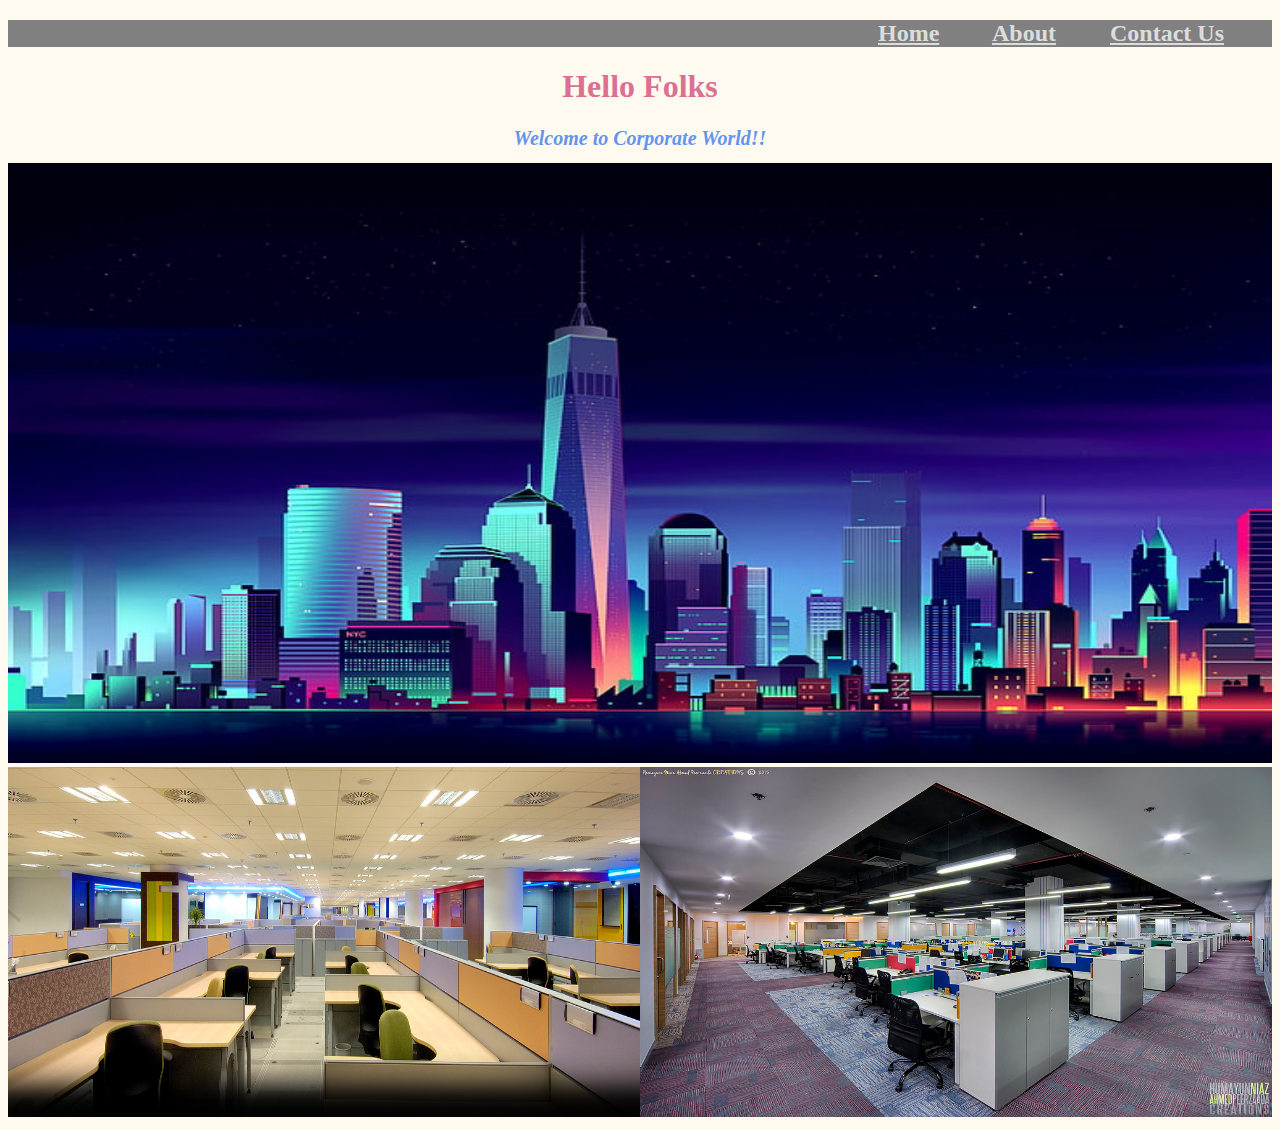
<file: index.html>
<!DOCTYPE html>
<html lang="en">
<head>
    <link rel="stylesheet" href="style.css">
    <meta charset="UTF-8">
    <meta name="viewport" content="width=device-width, initial-scale=1.0">
    <title>first website</title>
</head>
<body>
    <body>
        
        <nav style="background-color: grey; text-align: right;"><h2>
        
            <a style="color: gainsboro;" href="index.html">Home</a>&emsp;&emsp;
            <a style="color:gainsboro;" href="About us.html">About</a>&emsp;&emsp;
            <a style="color: gainsboro;" href="Contact us.html">Contact Us</a>&emsp;&emsp;

            
    
        </h2></nav>
        <h1 style="color: palevioletred;text-align: center;font-size: 2em;"><b>Hello Folks</b> </h1>
        <h1 style="border-color: blueviolet; color:cornflowerblue; font-size: larger;text-align: center;font-size: 20px;"> <i>Welcome to Corporate World!!</i> </h1>
        <img src="pic.jpg" alt="Welcome" width=100% height="600"  >
        <img  src="corporate.jpg" alt="Welcome"  width=50% height="350" >
        <img src="office2.jpg" alt="Welcome" width=50% height="350" style="float:right">
       
        
  
        
</body>
</html>
</file>
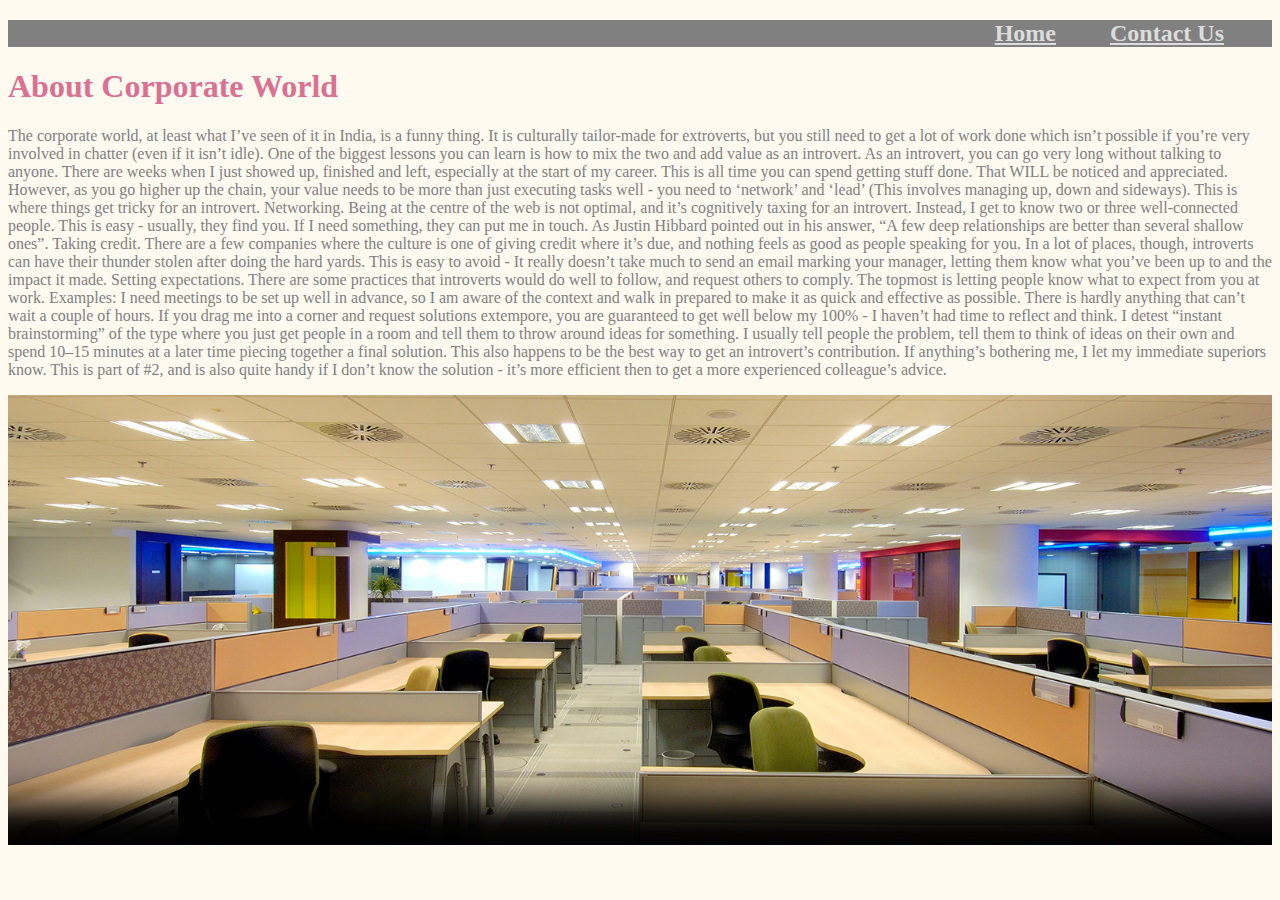
<file: About us.html>
<!DOCTYPE html>
<html lang="en">
<head>
    <link rel="stylesheet" href="style.css">
    <meta charset="UTF-8">
    <meta name="viewport" content="width=device-width, initial-scale=1.0">
    <title>About Us</title>
</head>
<body>
    <nav style="background-color: grey; text-align: right;"><h2>
        <a style="color: gainsboro;" a href="index.html">Home</a>&emsp;&emsp;
        <a style="color: gainsboro;" href="Contact us.html">Contact Us</a>&emsp;&emsp;
    </h2></nav>
    <h1 style="color:palevioletred ;">About Corporate World</h1>

    <p style="color: gray;">The corporate world, at least what I’ve seen of it in India, is a funny thing. It is culturally tailor-made for extroverts, but you still need to get a lot of work done which isn’t possible if you’re very involved in chatter (even if it isn’t idle). One of the biggest lessons you can learn is how to mix the two and add value as an introvert.
         As an introvert, you can go very long without talking to anyone. There are weeks when I just showed up, finished and left, especially at the start of my career. This is all time you can spend getting stuff done. That WILL be noticed and appreciated. However, as you go higher up the chain, your value needs to be more than just executing tasks well - you need to ‘network’ and ‘lead’ (This involves managing up, down and sideways). This is where things get tricky for an introvert.
         Networking. Being at the centre of the web is not optimal, and it’s cognitively taxing for an introvert. Instead, I get to know two or three well-connected people. This is easy - usually, they find you. If I need something, they can put me in touch. As Justin Hibbard pointed out in his answer, “A few deep relationships are better than several shallow ones”.
        Taking credit. There are a few companies where the culture is one of giving credit where it’s due, and nothing feels as good as people speaking for you. In a lot of places, though, introverts can have their thunder stolen after doing the hard yards. This is easy to avoid - It really doesn’t take much to send an email marking your manager, letting them know what you’ve been up to and the impact it made.
        Setting expectations. There are some practices that introverts would do well to follow, and request others to comply. The topmost is letting people know what to expect from you at work. Examples:
        I need meetings to be set up well in advance, so I am aware of the context and walk in prepared to make it as quick and effective as possible. There is hardly anything that can’t wait a couple of hours. If you drag me into a corner and request solutions extempore, you are guaranteed to get well below my 100% - I haven’t had time to reflect and think.
        I detest “instant brainstorming” of the type where you just get people in a room and tell them to throw around ideas for something. I usually tell people the problem, tell them to think of ideas on their own and spend 10–15 minutes at a later time piecing together a final solution. This also happens to be the best way to get an introvert’s contribution.
        If anything’s bothering me, I let my immediate superiors know. This is part of #2, and is also quite handy if I don’t know the solution - it’s more efficient then to get a more experienced colleague’s advice. </p>
    
    
        <img src="corporate.jpg" alt="world" width="100%" height="450">

</body>
</html>
</file>
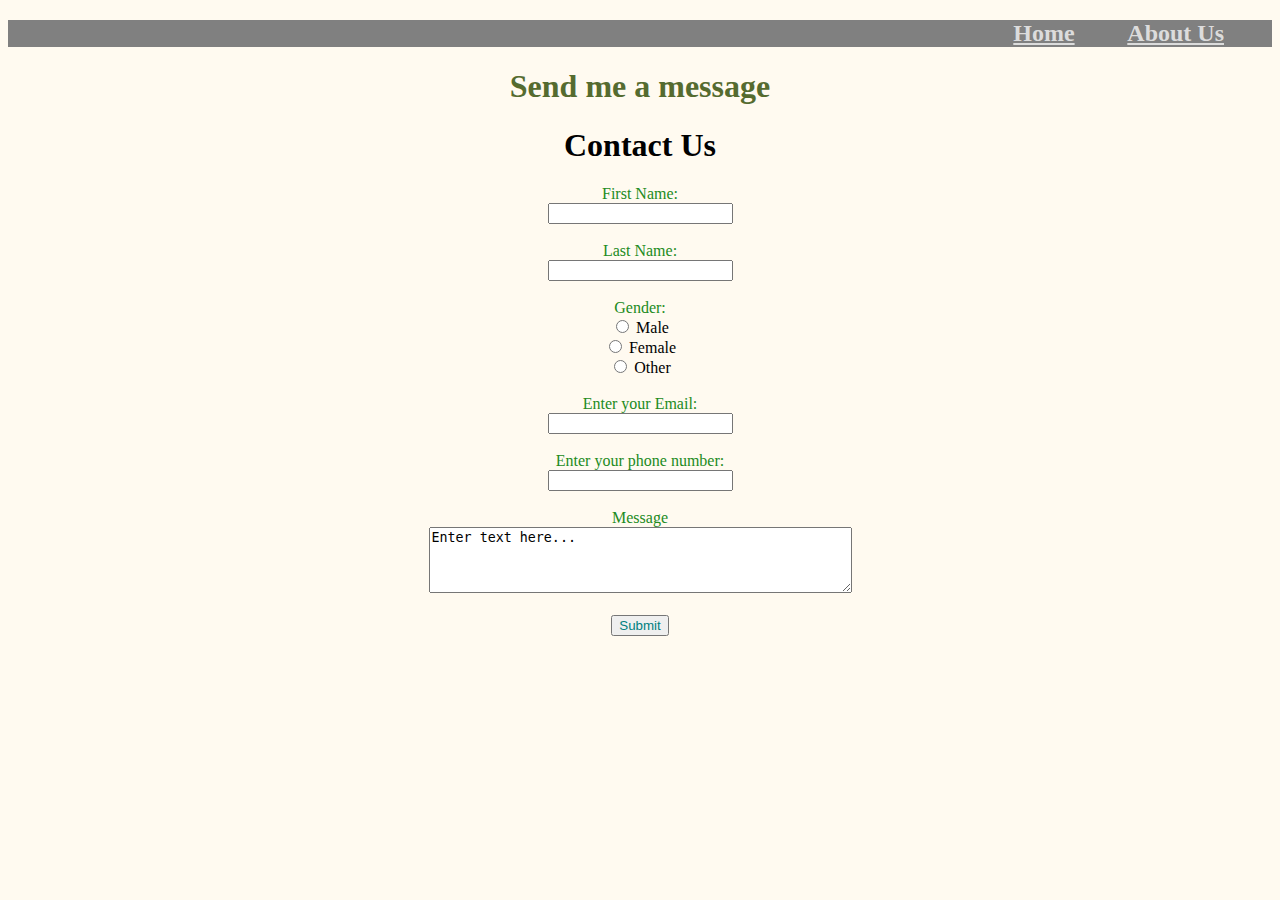
<file: Contact us.html>
<!DOCTYPE html>
<html lang="en">
<head>
    <link rel="stylesheet" href="style.css">
  <style>
    
  </style>
    <meta charset="UTF-8">
    <meta name="viewport" content="width=device-width, initial-scale=1.0">
    <title>Contact Us</title>
</head>

<body>
    <nav style="background-color:grey; text-align: right;"><h2> 
        <a style="color:gainsboro;" href="index.html">Home</a>&emsp;&emsp;
        <a style="color:gainsboro;" href="About us.html">About Us</a>&emsp;&emsp;
    </h2>  </nav>
    
    <h1 style="color: darkolivegreen; text-align: center;" >Send me a message</h1>
    <form style="text-align: center;" action="/">
        <h1> Contact Us</h1>
        <div>
        <label style="color: forestgreen;" for="fname">First Name:</label><br>
        <input type="text" id="fname" name="fname" value=" "><br><br>

        <label style="color:forestgreen;" for="fname">Last Name:</label><br>
        <input type="text" id="lname" name="lname" value=""><br><br>

        <label style="color: forestgreen;";" for="gender">Gender:</label><br>
        <input type="radio" id="male" name="gender" value="male">
        <label for="male">Male</label><br>
        <input type="radio" id="female" name="gender" value="female">
        <label for="female">Female</label><br>
        <input type="radio" id="other" name="gender" value="other">
        <label for="other">Other</label><br><br>
        <label style="color: forestgreen;" for="email">Enter your Email:</label><br>
        <input type="email" id="email" name="email"><br><br>
        
        <label style="color: forestgreen;" for="phone">Enter your phone number:</label><br>
        <input type="tel" id="phone" name="phone" pattern="[0-9]{3}-[0-9]{2}-[0-9]{3}"><br><br>

        <label style="color: forestgreen;" for="message">Message</label><br>
        <textarea rows="4" cols="50" name="comment" form="usrform">Enter text here...</textarea><br><br>

        <button style="color:teal;" type="submit" form="form1" value="Submit">Submit</button>

        </div>
    </form>
    

</body>
</html>
</file>
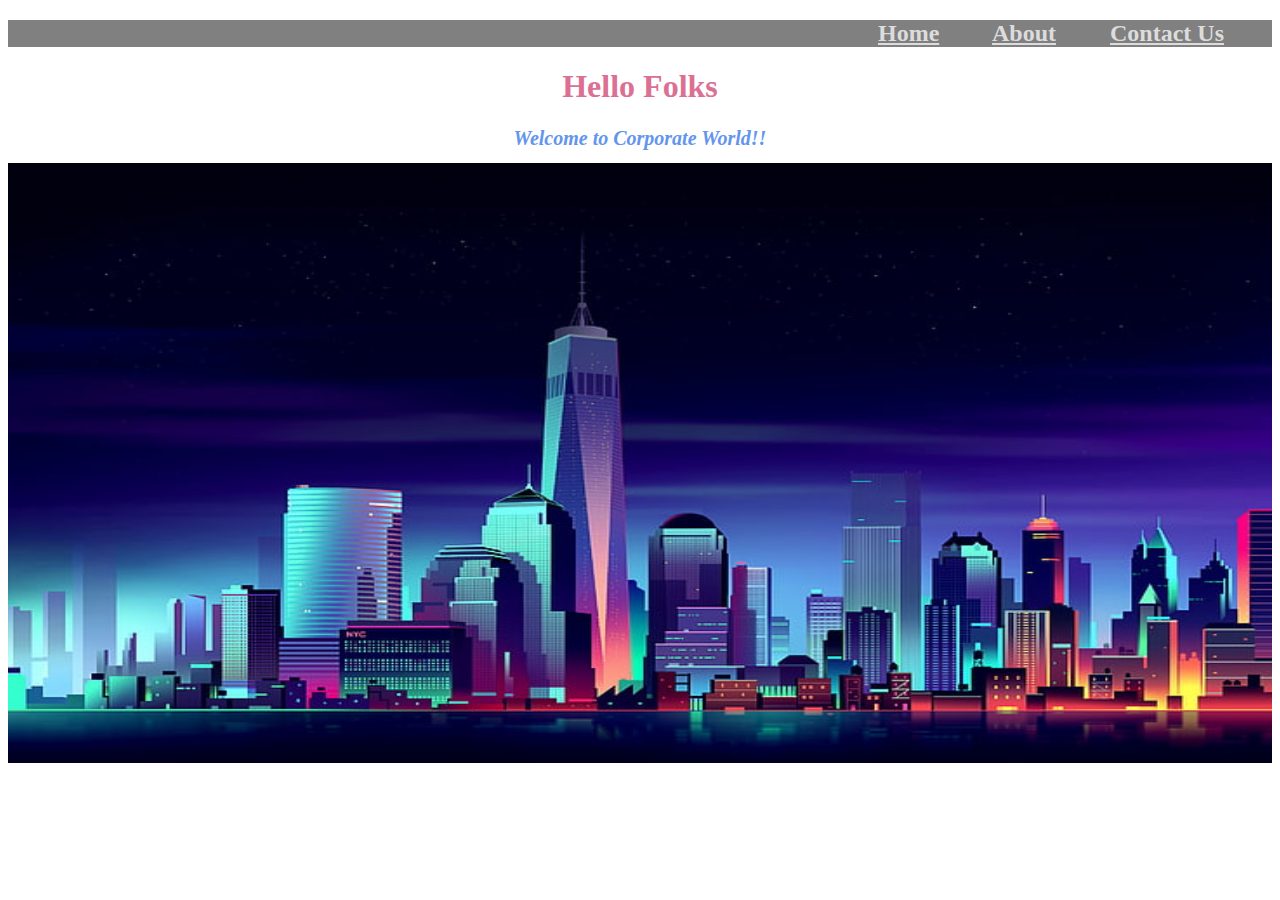
<file: Home.html>
<!DOCTYPE html>
<html lang="en">
<head>
    <meta charset="UTF-8">
    <meta name="viewport" content="width=device-width, initial-scale=1.0">
    <title>first website</title>
</head>
<body>
    <body>
        
        <nav style="background-color: grey; text-align: right;"><h2>
        
            <a style="color: gainsboro;" href="Home.html">Home</a>&emsp;&emsp;
            <a style="color:gainsboro;" href="About us.html">About</a>&emsp;&emsp;
            <a style="color: gainsboro;" href="Contact us.html">Contact Us</a>&emsp;&emsp;

            
    
        </h2></nav>
        <h1 style="color: palevioletred;text-align: center;font-size: 2em;"><b>Hello Folks</b> </h1>
        <h1 style="border-color: blueviolet; color:cornflowerblue; font-size: larger;text-align: center;font-size: 20px;"> <i>Welcome to Corporate World!!</i> </h1>
        <img src="pic.jpg" alt="Welcome" width=100% height="600">
  
        
</body>
</html>
</file>
<file: style.css>
body{
    background-color:floralwhite;
}
</file>
